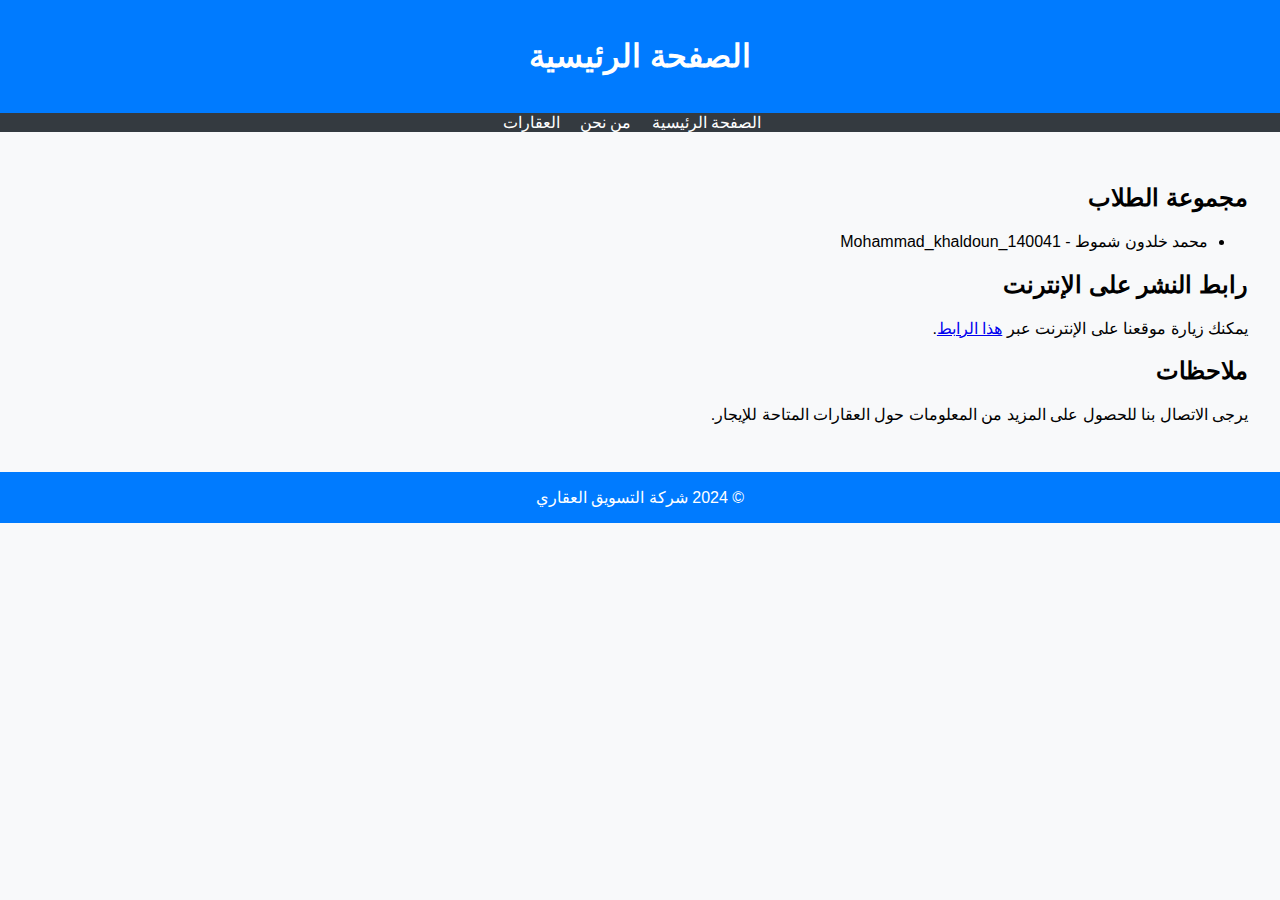
<file: index.html>
<!DOCTYPE html>
<html lang="ar">
<head>
    <meta charset="UTF-8">
    <meta name="viewport" content="width=device-width, initial-scale=1.0">
    <title>الصفحة الرئيسية</title>
    <link rel="stylesheet" href="style.css">
</head>
<body>
    <header>
        <h1>الصفحة الرئيسية</h1>
    </header>
    <nav>
        <ul>
            <li><a href="index.html">الصفحة الرئيسية</a></li>
            <li><a href="aboutus.html">من نحن</a></li>
            <li><a href="properties.html">العقارات</a></li>
        </ul>
    </nav>
    <main>
        <section>
            <h2>مجموعة الطلاب</h2>
            <ul>
                <li>محمد خلدون شموط - Mohammad_khaldoun_140041</li>
            </ul>
        </section>
        <section>
            <h2>رابط النشر على الإنترنت</h2>
            <p>يمكنك زيارة موقعنا على الإنترنت عبر <a href="https://my-functions.github.io/myFunctions" target="_blank">هذا الرابط</a>.</p>
        </section>
        <section>
            <h2>ملاحظات</h2>
            <p>يرجى الاتصال بنا للحصول على المزيد من المعلومات حول العقارات المتاحة للإيجار.</p>
        </section>
    </main>
    <footer>
        &copy; 2024 شركة التسويق العقاري
    </footer>
    <script src="myFunctions.js"></script>
</body>
</html>
</file>
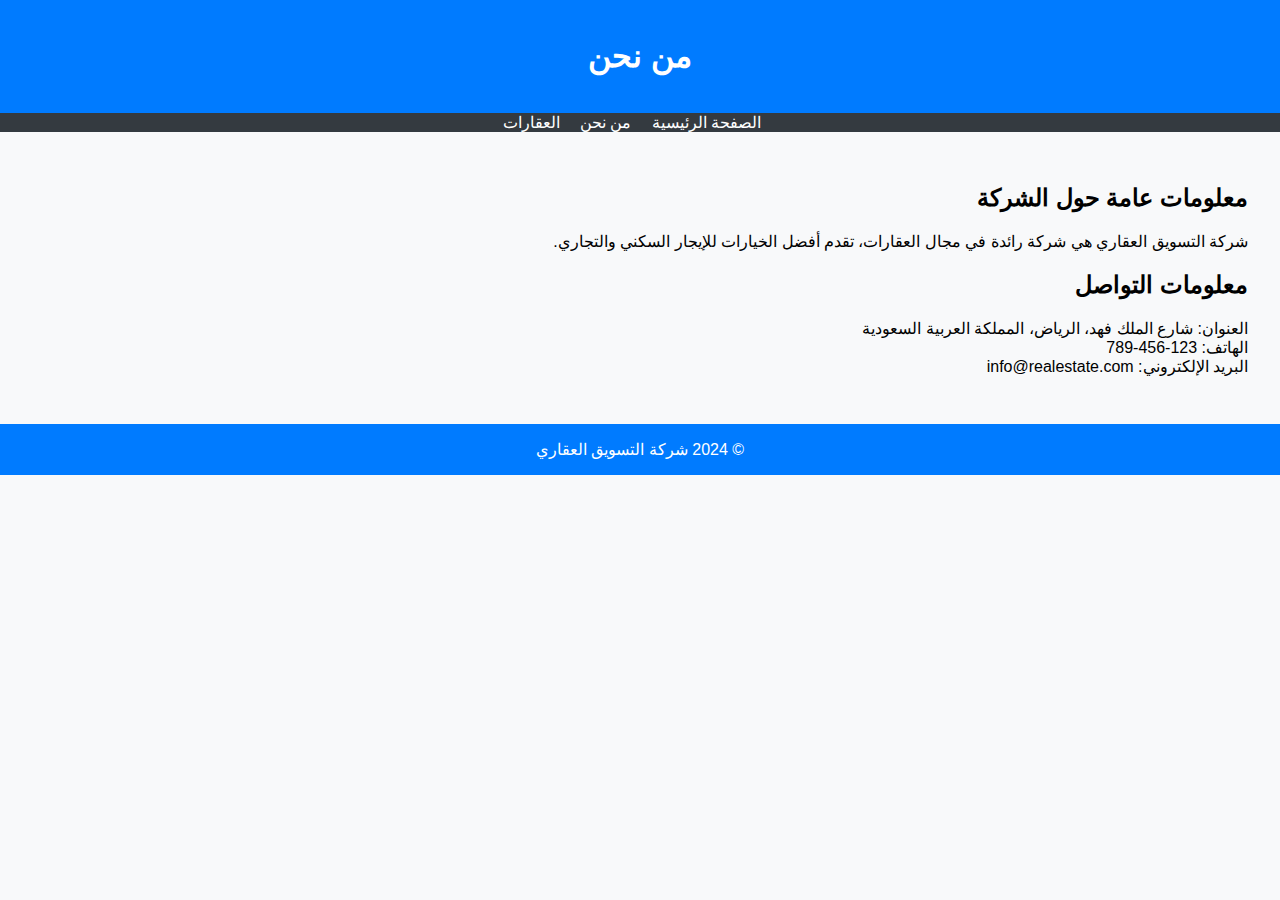
<file: aboutus.html>
<!DOCTYPE html>
<html lang="ar">
<head>
    <meta charset="UTF-8">
    <meta name="viewport" content="width=device-width, initial-scale=1.0">
    <title>من نحن</title>
    <link rel="stylesheet" href="style.css">
</head>
<body>
    <header>
        <h1>من نحن</h1>
    </header>
    <nav>
        <ul>
            <li><a href="index.html">الصفحة الرئيسية</a></li>
            <li><a href="aboutus.html">من نحن</a></li>
            <li><a href="properties.html">العقارات</a></li>
        </ul>
    </nav>
    <main>
        <section>
            <h2>معلومات عامة حول الشركة</h2>
            <p>شركة التسويق العقاري هي شركة رائدة في مجال العقارات، تقدم أفضل الخيارات للإيجار السكني والتجاري.</p>
        </section>
        <section>
            <h2>معلومات التواصل</h2>
            <p>
                العنوان: شارع الملك فهد، الرياض، المملكة العربية السعودية<br>
                الهاتف: 123-456-789<br>
                البريد الإلكتروني: info@realestate.com
            </p>
        </section>
    </main>
    <footer>
        &copy; 2024 شركة التسويق العقاري
    </footer>
    <script src="myFunctions.js"></script>
</body>
</html>
</file>
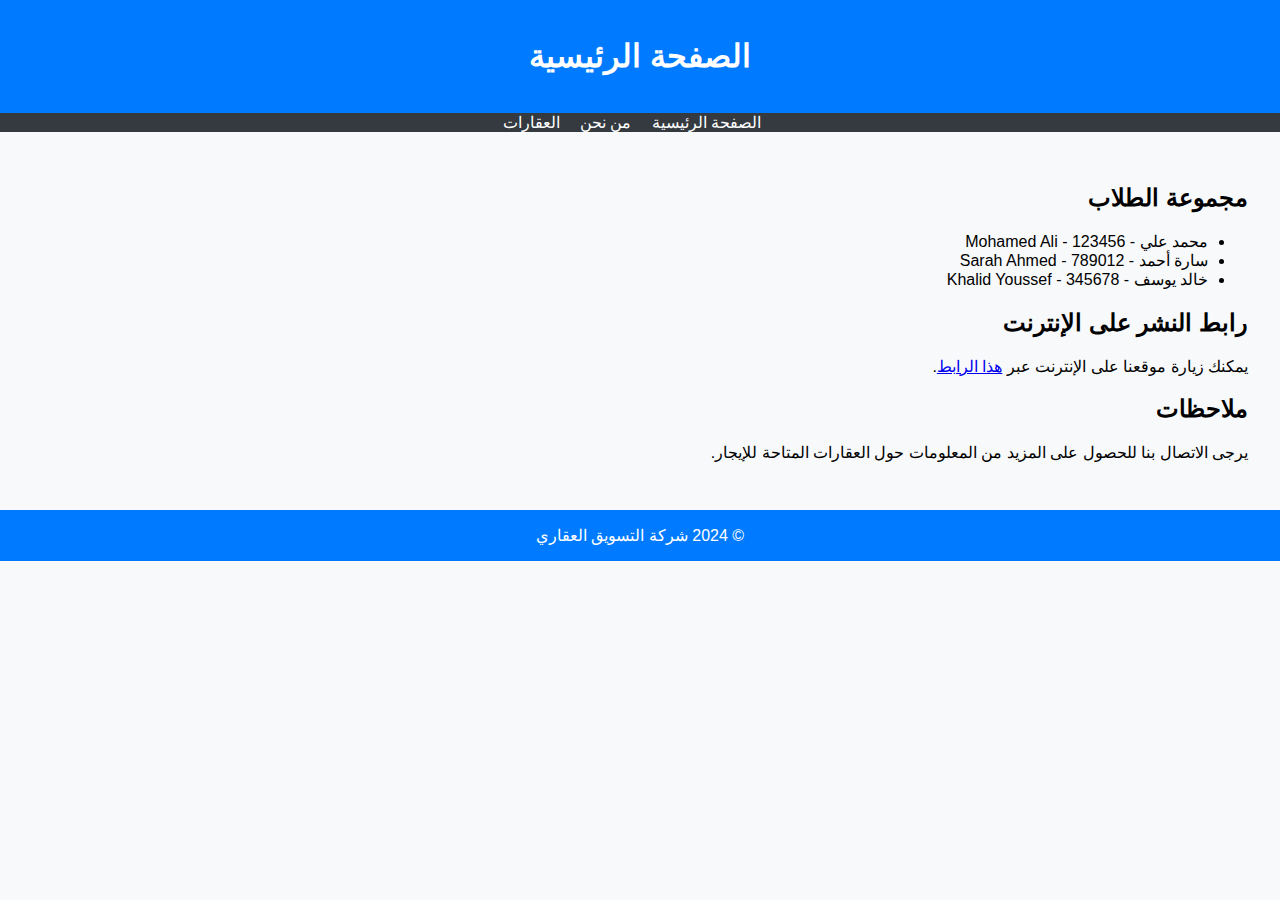
<file: home.html>
<!DOCTYPE html>
<html lang="ar">
<head>
    <meta charset="UTF-8">
    <meta name="viewport" content="width=device-width, initial-scale=1.0">
    <title>الصفحة الرئيسية</title>
    <link rel="stylesheet" href="style.css">
</head>
<body>
    <header>
        <h1>الصفحة الرئيسية</h1>
    </header>
    <nav>
        <ul>
            <li><a href="home.html">الصفحة الرئيسية</a></li>
            <li><a href="aboutus.html">من نحن</a></li>
            <li><a href="properties.html">العقارات</a></li>
        </ul>
    </nav>
    <main>
        <section>
            <h2>مجموعة الطلاب</h2>
            <ul>
                <li>محمد علي - Mohamed Ali - 123456</li>
                <li>سارة أحمد - Sarah Ahmed - 789012</li>
                <li>خالد يوسف - Khalid Youssef - 345678</li>
            </ul>
        </section>
        <section>
            <h2>رابط النشر على الإنترنت</h2>
            <p>يمكنك زيارة موقعنا على الإنترنت عبر <a href="https://example.com" target="_blank">هذا الرابط</a>.</p>
        </section>
        <section>
            <h2>ملاحظات</h2>
            <p>يرجى الاتصال بنا للحصول على المزيد من المعلومات حول العقارات المتاحة للإيجار.</p>
        </section>
    </main>
    <footer>
        &copy; 2024 شركة التسويق العقاري
    </footer>
    <script src="myFunctions.js"></script>
</body>
</html>
</file>
<file: style.css>
body {
    font-family: Arial, sans-serif;
    direction: rtl;
    text-align: right;
    background-color: #f8f9fa;
    margin: 0;
}

header, footer {
    background-color: #007bff;
    color: white;
    padding: 1em;
    text-align: center;
}

nav ul {
    list-style-type: none;
    padding: 0;
    text-align: center;
    background-color: #343a40;
    margin: 0;
}

nav ul li {
    display: inline;
    margin-right: 1em;
}

nav ul li a {
    color: white;
    text-decoration: none;
}

main {
    padding: 2em;
}

table {
    width: 100%;
    border-collapse: collapse;
    margin-bottom: 2em;
}

table, th, td {
    border: 1px solid #ddd;
}

th, td {
    padding: 1em;
    text-align: center;
}

.property-details {
    display: none;
    background-color: #f1f1f1;
}

form {
    background-color: white;
    padding: 2em;
    border: 1px solid #ddd;
}

form h2 {
    margin-top: 0;
}

form label {
    display: block;
    margin-top: 1em;
}

form input {
    width: 100%;
    padding: 0.5em;
    box-sizing: border-box;
}
</file>
